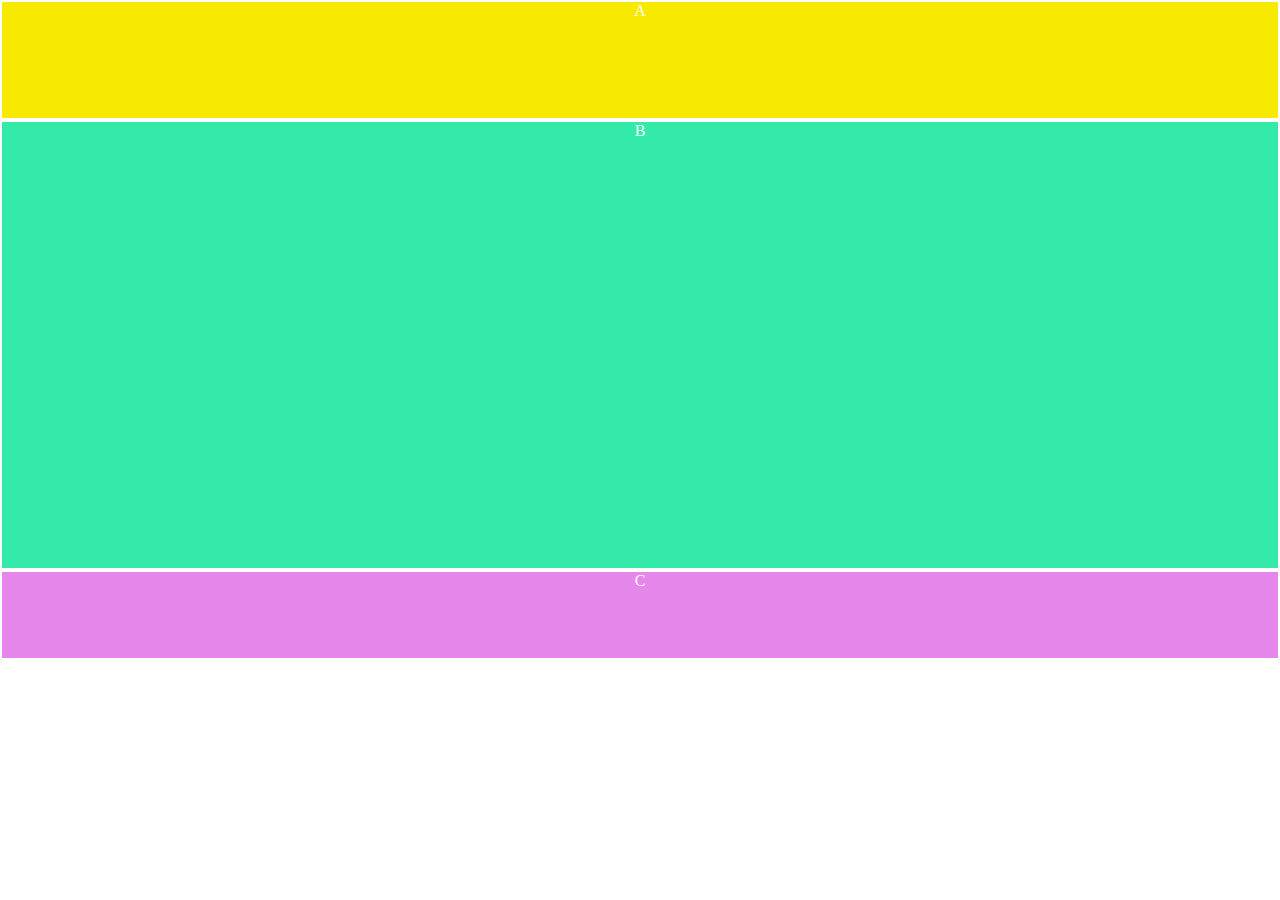
<file: DESKTOPAMOBILE/index.html>
<!DOCTYPE html>
<html>
  <head>
    <meta charset="UTF-8">
    <meta name="viewport" content="width=device-width, initial-scale=1.0">
    <link rel="stylesheet" href="main.css">
    <title>Desktop a Mobile</title>
  </head>
  <body>
    <div class="container">
      <div class="row">
        <div class="col span12">A</div>
      </div>
    </div>
    <div class="container">
      <div class="row">
        <div class="col span8">B</div>
      </div>
    </div>
    <div class="contaider">
      <div class="row">
        <div class="col span4">C</div>
      </div>
    </div>
  </body>
</html>
</file>
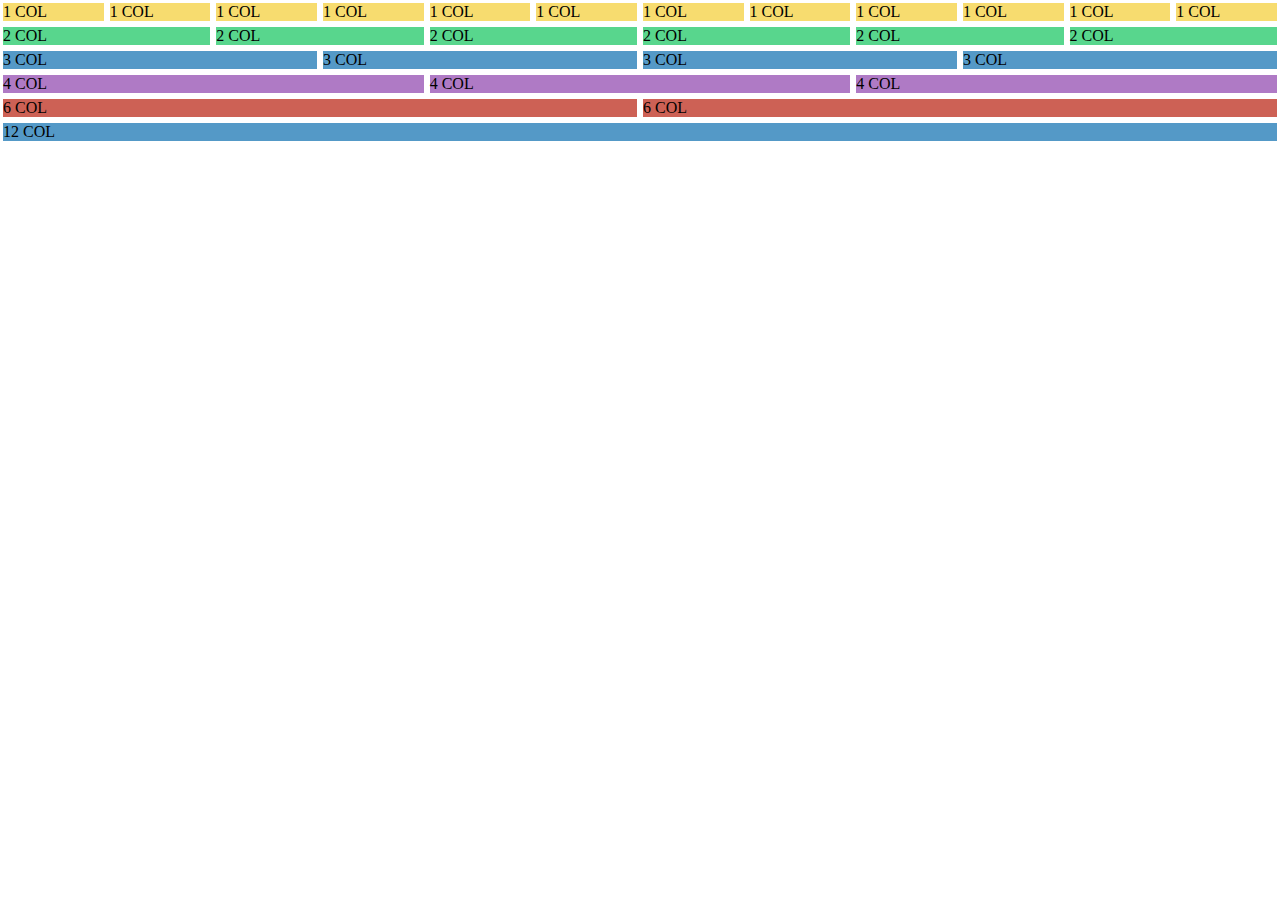
<file: REPLICANDO GRID/index.html>
<!DOCTYPE html>
<html>
  <head>
    <meta charset="UTF-8">
    <meta name="viewport" content="width=device-width, initial-scale=1.0">
    <link rel="stylesheet" href="main.css">
    <title>Replicando Grid</title>
  </head>
  <body>
    <div class="container">
      <div class="row">
        <div class="col span1">1 COL</div>
        <div class="col span1">1 COL</div>
        <div class="col span1">1 COL</div>
        <div class="col span1">1 COL</div>
        <div class="col span1">1 COL</div>
        <div class="col span1">1 COL</div>
        <div class="col span1">1 COL</div>
        <div class="col span1">1 COL</div>
        <div class="col span1">1 COL</div>
        <div class="col span1">1 COL</div>
        <div class="col span1">1 COL</div>
        <div class="col span1">1 COL</div>
      </div>
      <div class="row">
        <div class="col span2">2 COL</div>
        <div class="col span2">2 COL</div>
        <div class="col span2">2 COL</div>
        <div class="col span2">2 COL</div>
        <div class="col span2">2 COL</div>
        <div class="col span2">2 COL</div>
      </div>
      <div class="row">
        <div class="col span3">3 COL</div>
        <div class="col span3">3 COL</div>
        <div class="col span3">3 COL</div>
        <div class="col span3">3 COL</div>
      </div>
      <div class="row">
        <div class="col span4">4 COL</div>
        <div class="col span4">4 COL</div>
        <div class="col span4">4 COL</div>
      </div>
      <div class="row">
        <div class="col span6">6 COL</div>
        <div class="col span6">6 COL</div>
      </div>
      <div class="row">
        <div class="col span12">12 COL</div>
      </div>
    </div>
  </body>
</html>
</file>
<file: DESKTOPAMOBILE/main.css>
* {
  box-sizing: border-box;
  margin: 0;
  padding: 0;
}

.container {
/*  border: 3%;
  height: 80%;*/
  margin: 0 auto;
  width: 100%;
}

.row::after, .row::before {
  content: "";
  clear: both;
  display: table;
}

.col {
  border: 2px solid white;
  color: white;
  float: left;
  min-height: 7px;
  text-align: center;
}

/* Columnas */
/*Doce columnas*/
.col.span12 {
  background-color: #f7ea00;
  float: left;
  height: 120px;
  width: 100%;
}
/*Ocho columnas*/
.col.span8 {
  background-color: #34eaa9;
  float: left;
  height: 450px;
  width: 100%;
}
/*Cuatro columna*/
.col.span4 {
  background-color: #e486ea;
  float: left;
  height: 90px;
  width: 100%;
}

@media all and (max-width: 425px) and (orientation: landscape){
  [class = "col"]{
    width: 100%;
  }
}
</file>
<file: REPLICANDO GRID/main.css>
* {
  box-sizing: border-box;
  margin: 0;
  padding: 0;
}

.container {
  border: 3%;
  width: 100%;
/*  max-width: 1000px;*/
  margin: 0 auto;
}

.row::before, .row::after {
  content: "";
  clear: both;
  display: table;
}

.col {
  border: 3px solid white;
  float: left;
  min-height: 7px;
}

/* Columnas */
/*Una columna*/
.col.span1 { width: 8.333%; background-color: #F7DC6F;}
/*Dos columna*/
.col.span2 { width: 16.666%; background-color: #58D68D;}
/*Tres columnas*/
.col.span3 { width: 25%; background-color: #5499C7;}
/*Cuatro columnas*/
.col.span4 { width: 33.333%; background-color: #AF7AC5;}
/*Seis columnas*/
.col.span6 { width: 50%; background-color: #CD6155;}
/*Doce columnas*/
.col.span12 { width: 100%; background-color: #5499C7;}

@media all and (max-width: 425px) and (orientation: landscape){
  [class = "col"]{
    width: 100%;
  }
}
</file>
